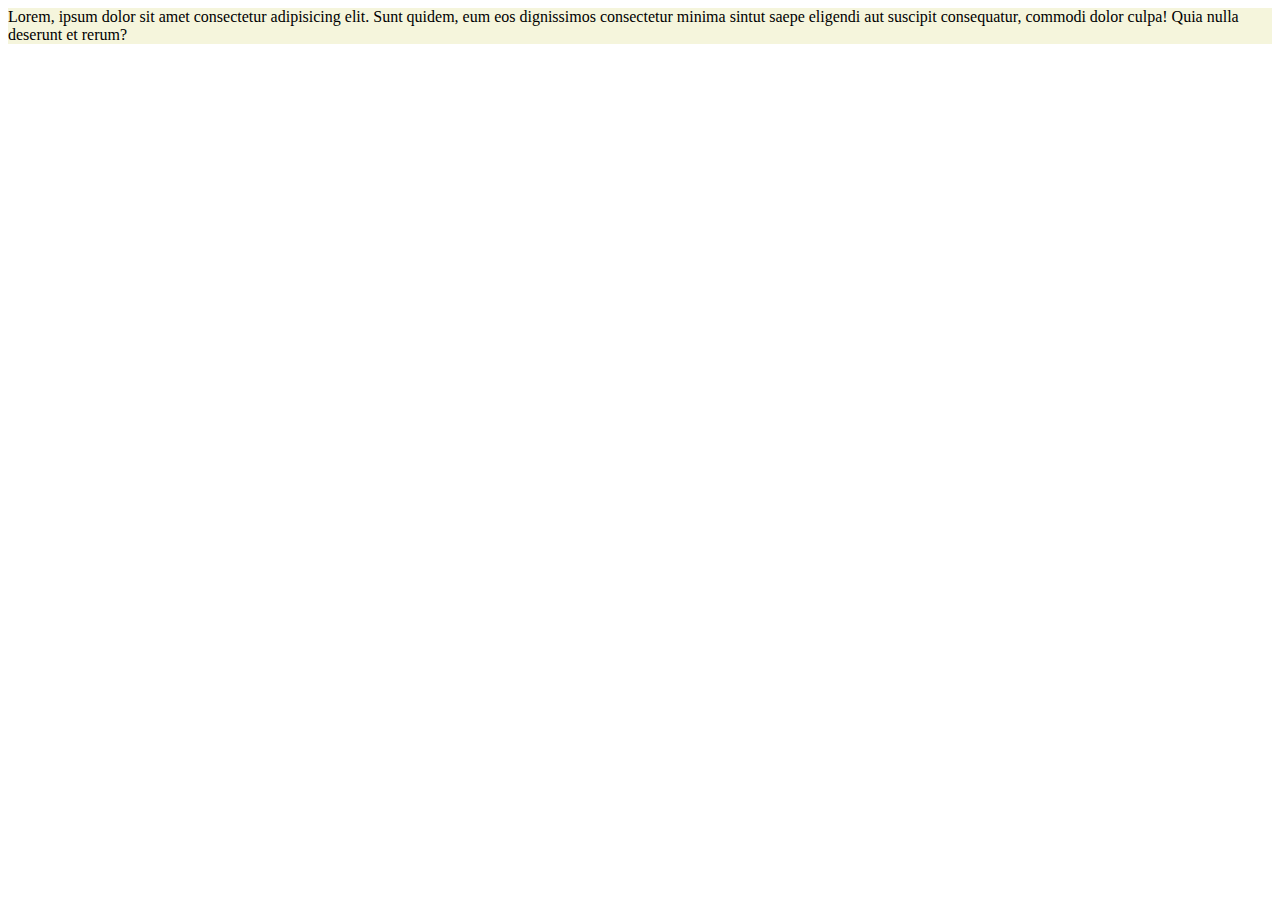
<file: Code/Css/index.html>
<!DOCTYPE html>
<html lang="en">
<head>
    <meta charset="UTF-8">
    <meta name="viewport" content="width=device-width, initial-scale=1.0">
    <title>Document</title>
    <link rel="stylesheet" href="style.css">
    
</head>
<body>
    <!-- <h1>This is H1</h1>
    <p class="schange" >This is a Paragraph</p>
    <span id="span_it" class="schange">This is span</span> -->

    <span>Lorem, ipsum dolor sit amet consectetur adipisicing elit. Sunt quidem, eum eos dignissimos consectetur minima sintut 
    saepe eligendi aut suscipit consequatur, commodi dolor culpa! Quia nulla deserunt et rerum?</span>
</body>
</html>
</file>
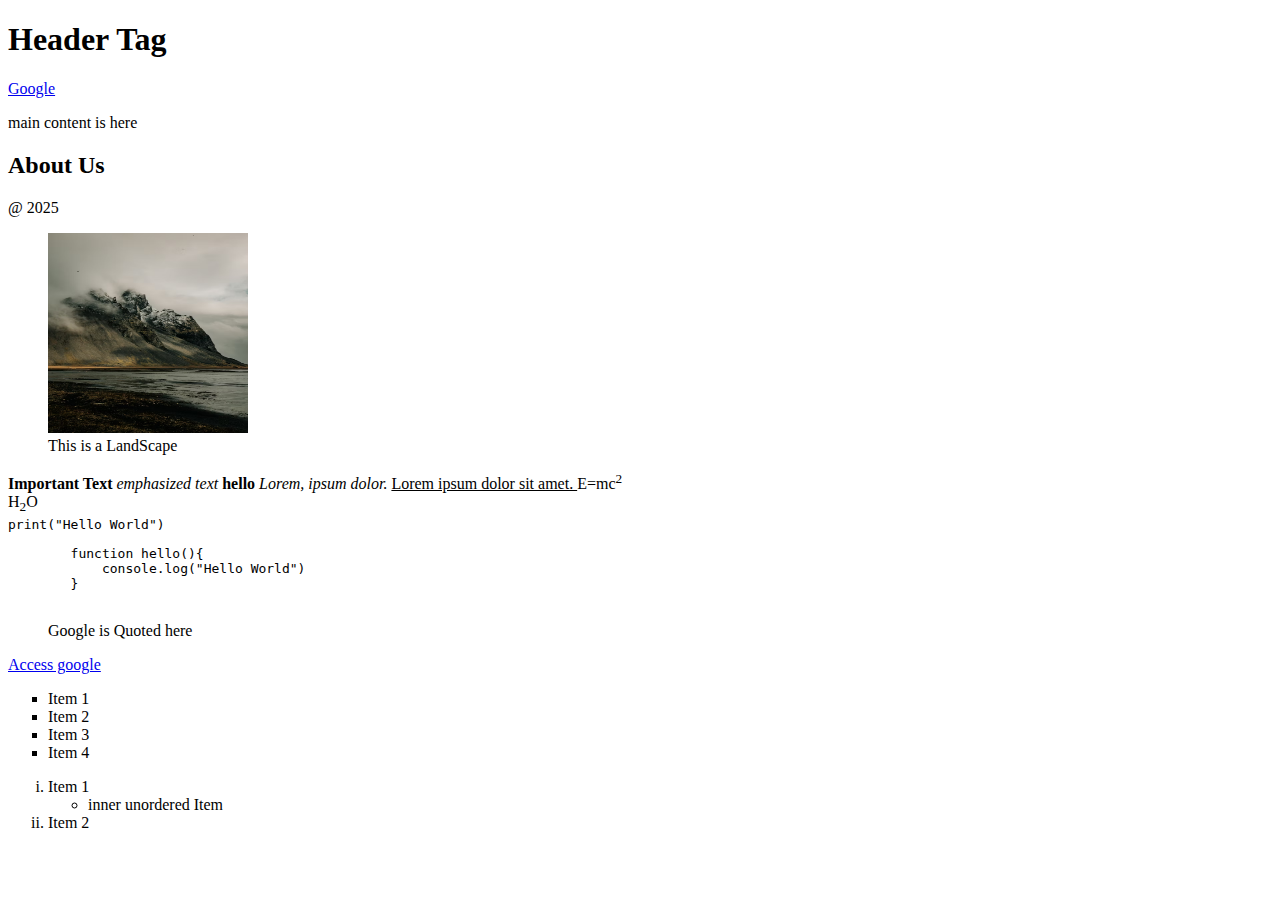
<file: Code/common_tags.html>
<!DOCTYPE html>
<html lang="en">
<head>
    <meta charset="UTF-8">
    <meta name="viewport" content="width=device-width, initial-scale=1.0">
    <title>Common HTML Tags</title>
</head>
<body>
    <header>
        <h1>Header Tag</h1>
    </header>

    <nav>
        <a href="https://google.com">Google</a>
    </nav>

    <main>
        <p>main content is here</p>
    </main>

    <section>
        <h2>About Us</h2>
    </section>

    <footer>
        <p>@ 2025</p>
    </footer>

    <figure>
        <img src="../Assets/img1.avif" alt="landscape" width="200" height="200">
        <figcaption>This is a LandScape</figcaption>
    </figure>

    <strong>
        Important Text
    </strong>

    <em>
        emphasized text
    </em>

    <b>hello</b>

    <i>
        Lorem, ipsum dolor.
    </i>

    <u>
        Lorem ipsum dolor sit amet.
    </u>

    E=mc<sup>2</sup>

    <br>

    H<sub>2</sub>O

    <br>

    <code>print("Hello World")</code>

    <pre>
        function hello(){
            console.log("Hello World")
        }
    </pre>

    <blockquote cite="https://google.com">
        Google is Quoted here
    </blockquote>

    <a href="https://google.com">Access google</a>


    <ul type = "square">
        <li>Item 1</li>
        <li>Item 2</li>
        <li>Item 3</li>
        <li>Item 4</li>
    </ul>

    <ol type="i">
        <li>Item 1</li>
        <ul>
            <li>inner unordered Item</li>
        </ul>
        <li>Item 2</li>
    </ol>
</body>
</html>
</file>
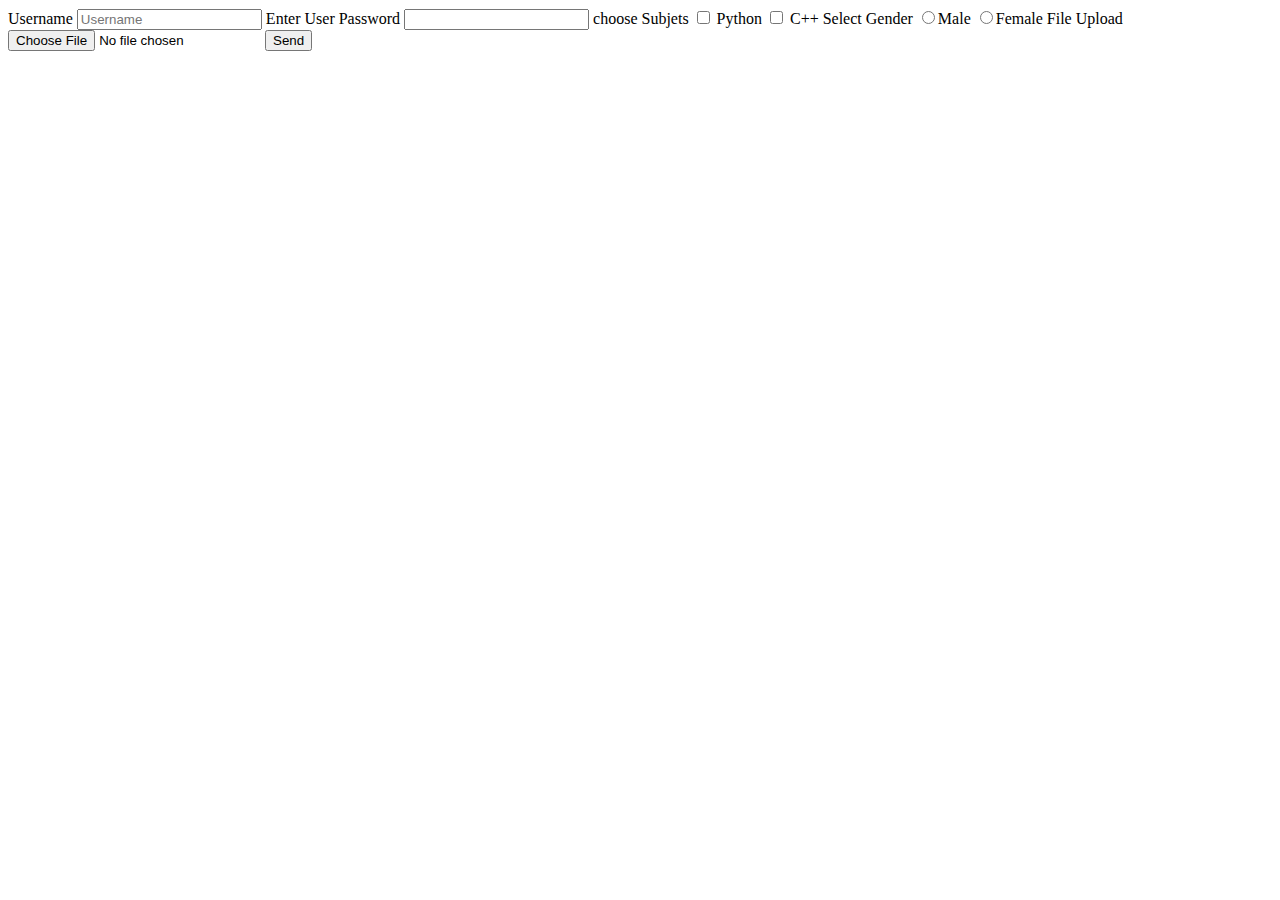
<file: Code/form.html>
<!DOCTYPE html>
<html lang="en">
<head>
    <meta charset="UTF-8">
    <meta name="viewport" content="width=device-width, initial-scale=1.0">
    <title>Html</title>
</head>
<body>
    
    <form action="" method="get">
        <label for="user_name">Username</label>
        <input type="text" id="user_name" name="username" placeholder="Username">

        <label for="password">Enter User Password</label>
        <input type="password" id="password" name="password">

        <label for="subjects">choose Subjets</label>
        <input type="checkbox" name="subjects" class="subjects", value="Python"> Python
        <input type="checkbox" name="subjects" class="subjects" , value="C++"> C++

        <label for="gender">Select Gender</label>
        <input type="radio" name="gender" value="Male" class="gender">Male
        <input type="radio" name="gender" value="Female" class="gender">Female

        <label for="datafile">File Upload</label>
        <input type="file" name="datafile", id="datafile">

        <input type="submit" value="Send">
    </form>

</body>
</html>
</file>
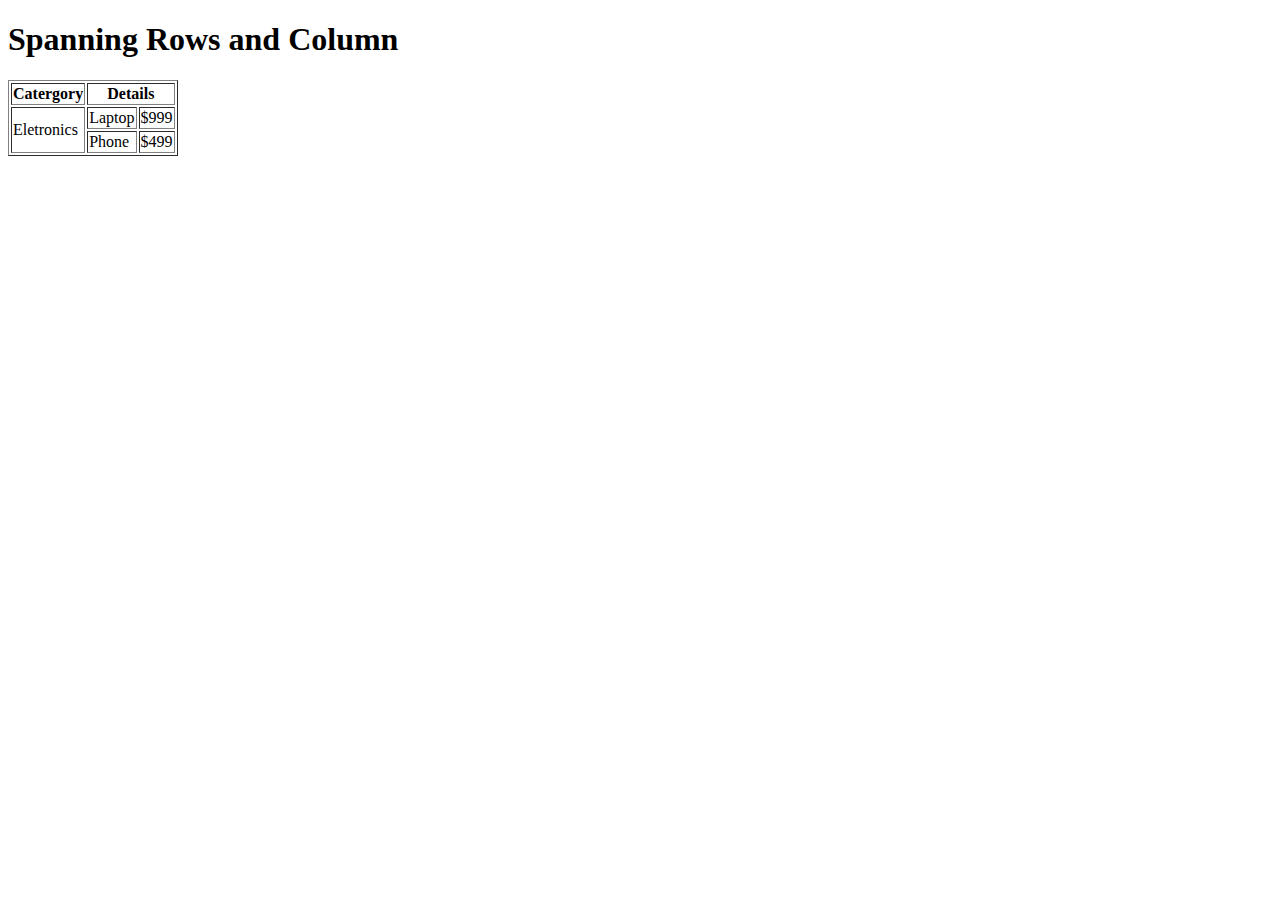
<file: Code/table.html>
<!DOCTYPE html>
<html lang="en">
<head>
    <meta charset="UTF-8">
    <meta name="viewport" content="width=device-width, initial-scale=1.0">
    <title>Tables Row and Column Spanning</title>
</head>
<body>
    <h1>Spanning Rows and Column</h1>
    <!-- Table -->
    <table border="1">
        <tr>
            <th>Catergory</th>
            <th colspan="2">Details</th>
        </tr>
        <tr>
            <td rowspan="2">Eletronics</td>
            <td>Laptop</td>
            <td>$999</td>
        </tr>
        <tr>
            <td>Phone</td>
            <td>$499</td>
        </tr>
    </table>
</body>
</html>
</file>
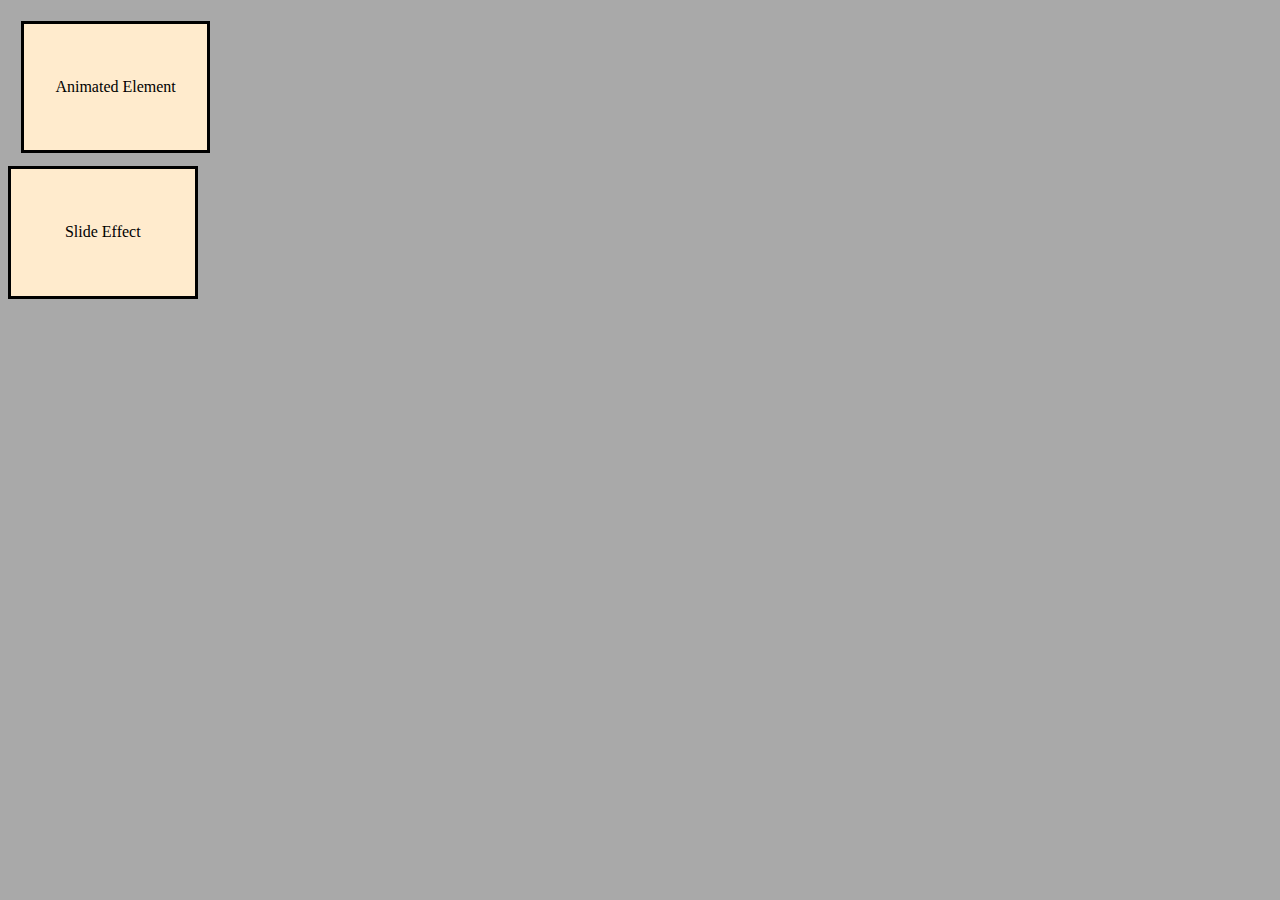
<file: Code/Css/animation.html>
<!DOCTYPE html>
<html lang="en">
<head>
    <meta charset="UTF-8">
    <meta name="viewport" content="width=device-width, initial-scale=1.0">
    <title>Animation Css</title>
    <link rel="stylesheet" href="animation.css">
</head>
<body>
    <div class="container">
        <div class="animation_element">
            Animated Element
        </div>
        <div class="animate_element2">
            Slide Effect
        </div>
    </div>
</body>
</html>
</file>
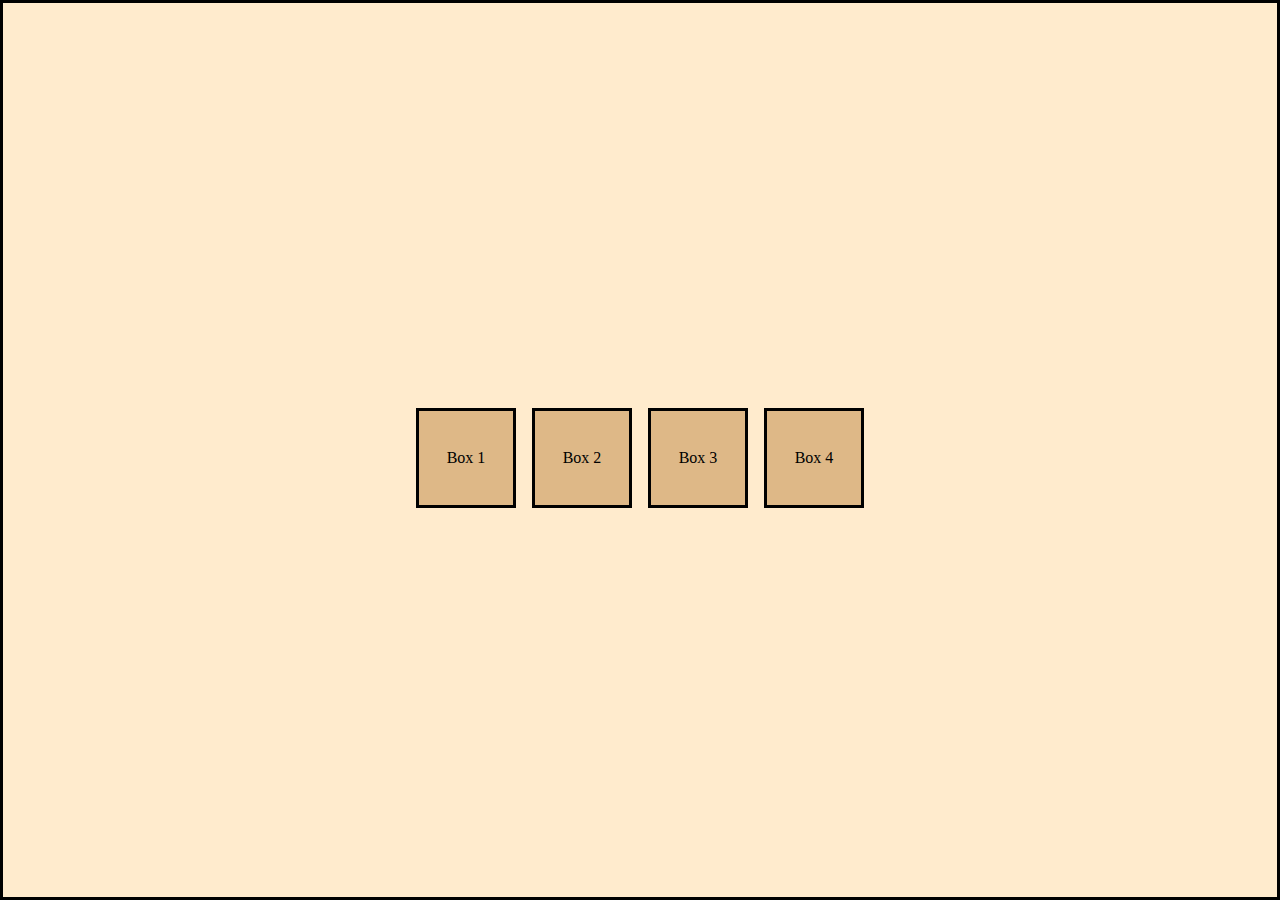
<file: Code/Css/flex_box.html>
<!DOCTYPE html>
<html lang="en">
<head>
    <meta charset="UTF-8">
    <meta name="viewport" content="width=device-width, initial-scale=1.0">
    <title>Flex Box</title>
    <link rel="stylesheet" href="flex.css">
</head>
<body>
    <div id="flex_container">
        <div class="boxes" id="box1">Box 1</div>
        <div class="boxes" id="box2">Box 2</div>
        <div class="boxes" id="box3">Box 3</div>
        <div class="boxes" id="box4">Box 4</div>
    </div>
</body>
</html>
</file>
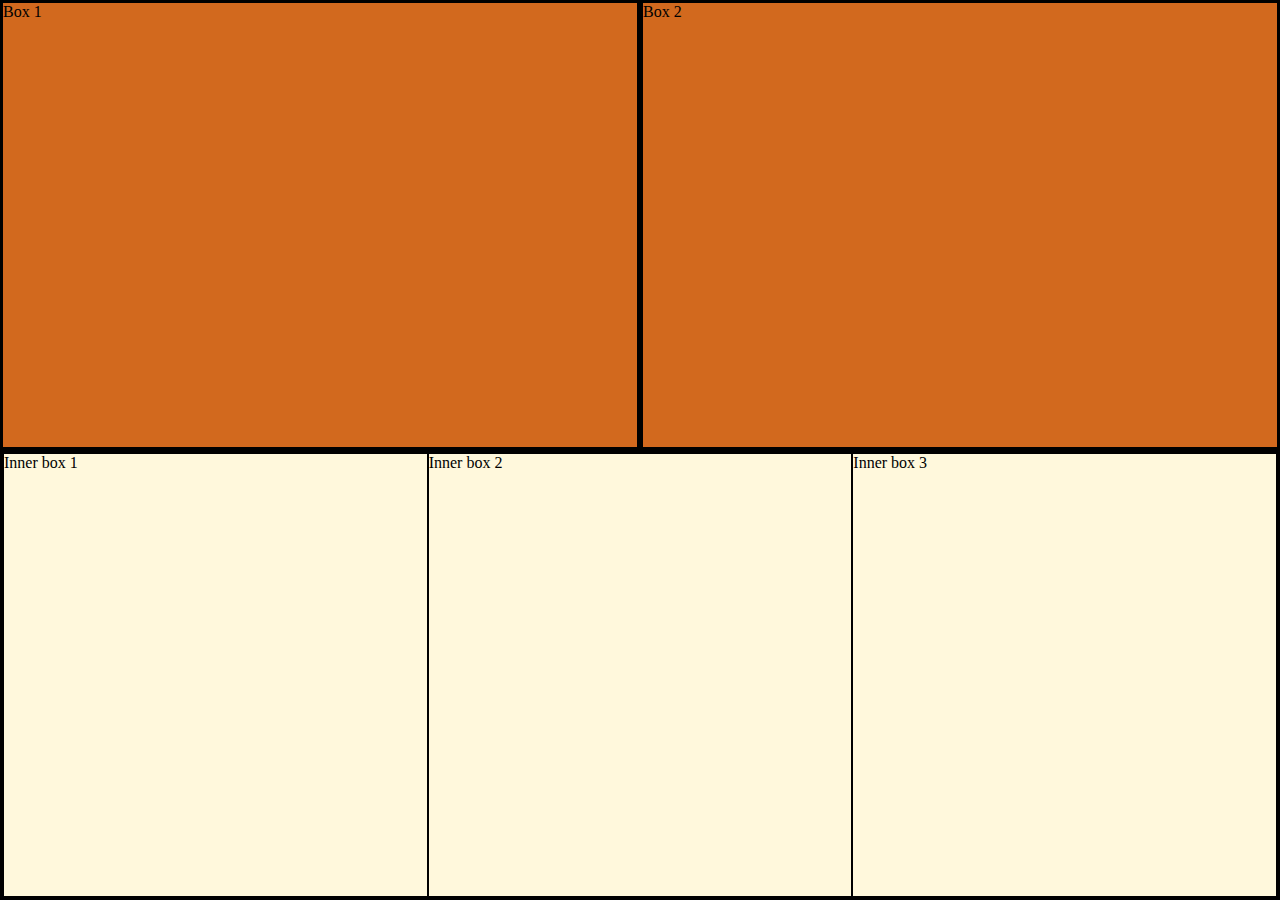
<file: Code/Css/Grid.html>
<!DOCTYPE html>
<html lang="en">
<head>
    <meta charset="UTF-8">
    <meta name="viewport" content="width=device-width, initial-scale=1.0">
    <title>Grid</title>
    <link rel="stylesheet" href="grid.css">
</head>
<body>
    <div id="outer_box">
        <div class="boxes" id="box1">Box 1</div>
        <div class="boxes" id="box2">Box 2</div>
        <div class="boxes" id="box3">
            <div class="innerbox inbox1">Inner box 1</div>
            <div class="innerbox inbox2">Inner box 2</div>
            <div class="innerbox inbox3">Inner box 3</div>
        </div>
        <!-- <div class="boxes" id="box4">Box 4</div> -->
        <!-- <div class="boxes" id="box5">Box 5</div> -->
    </div>
</body>
</html>
</file>
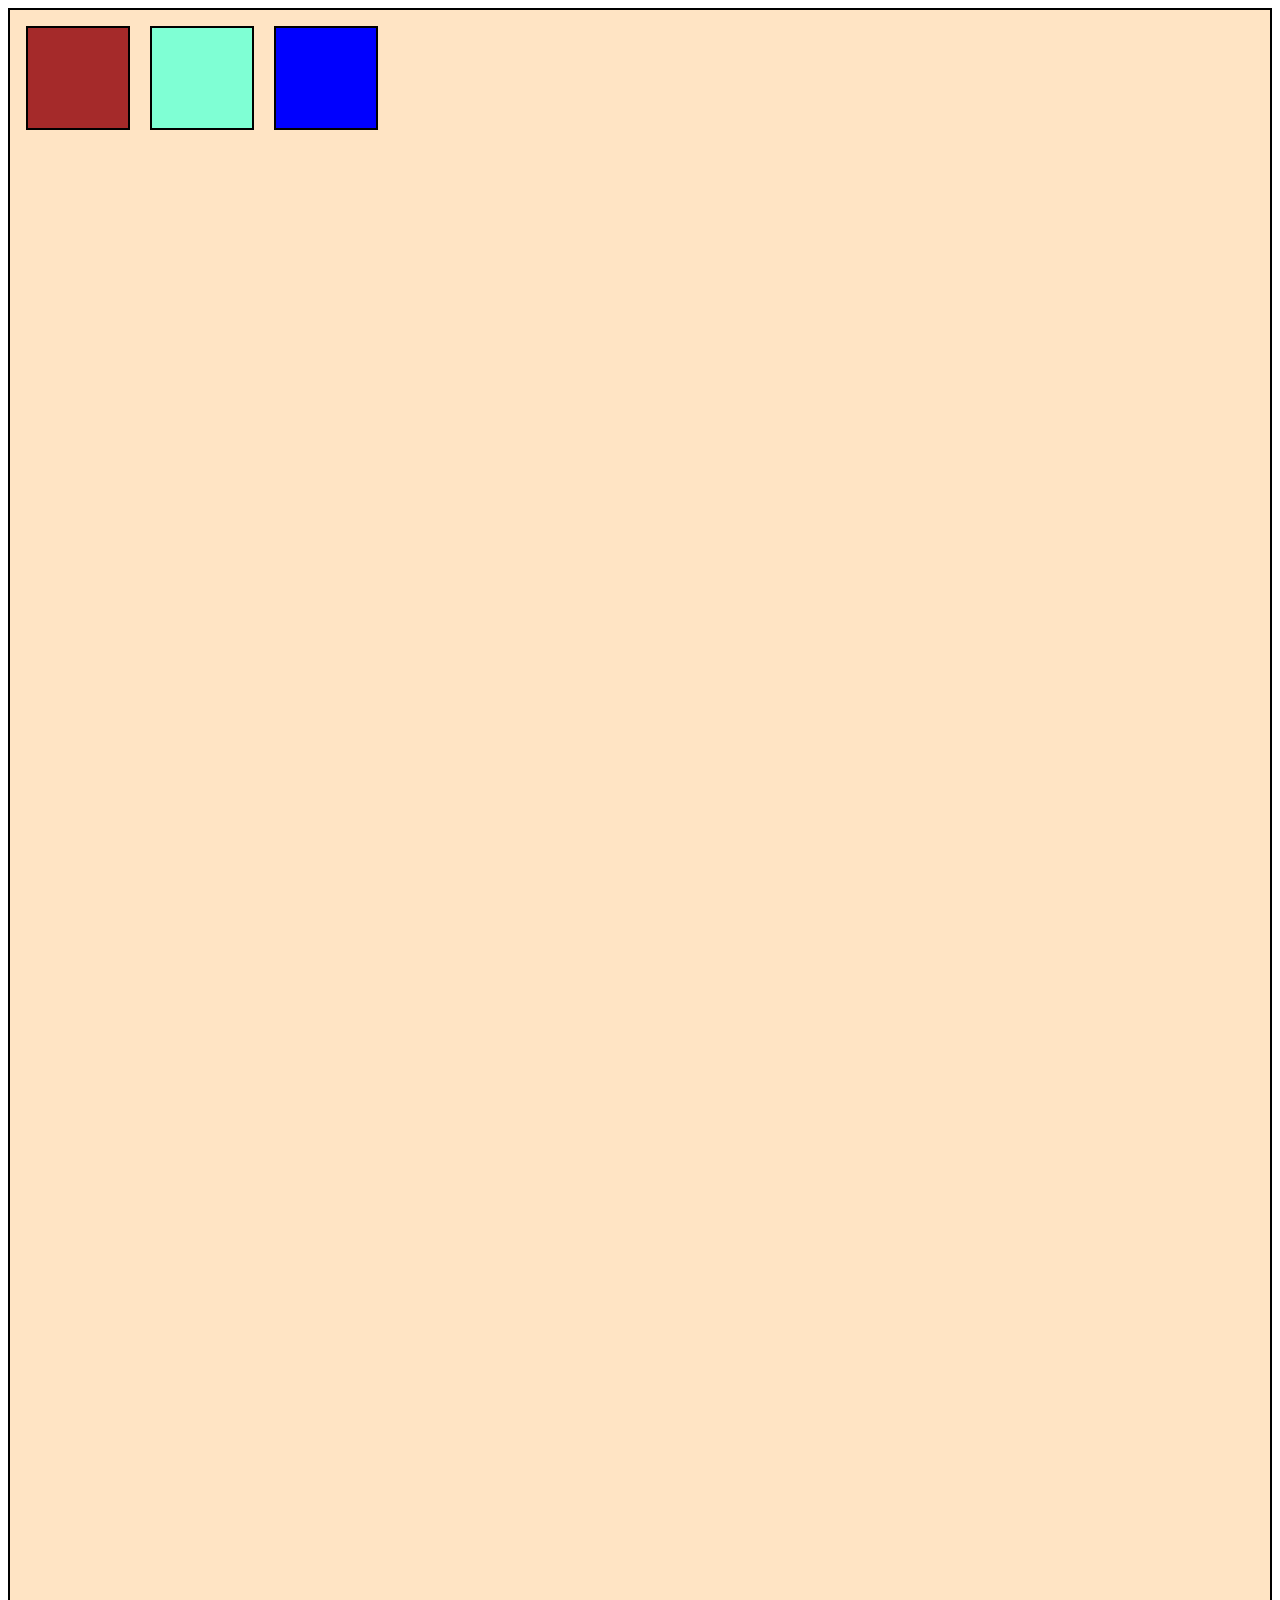
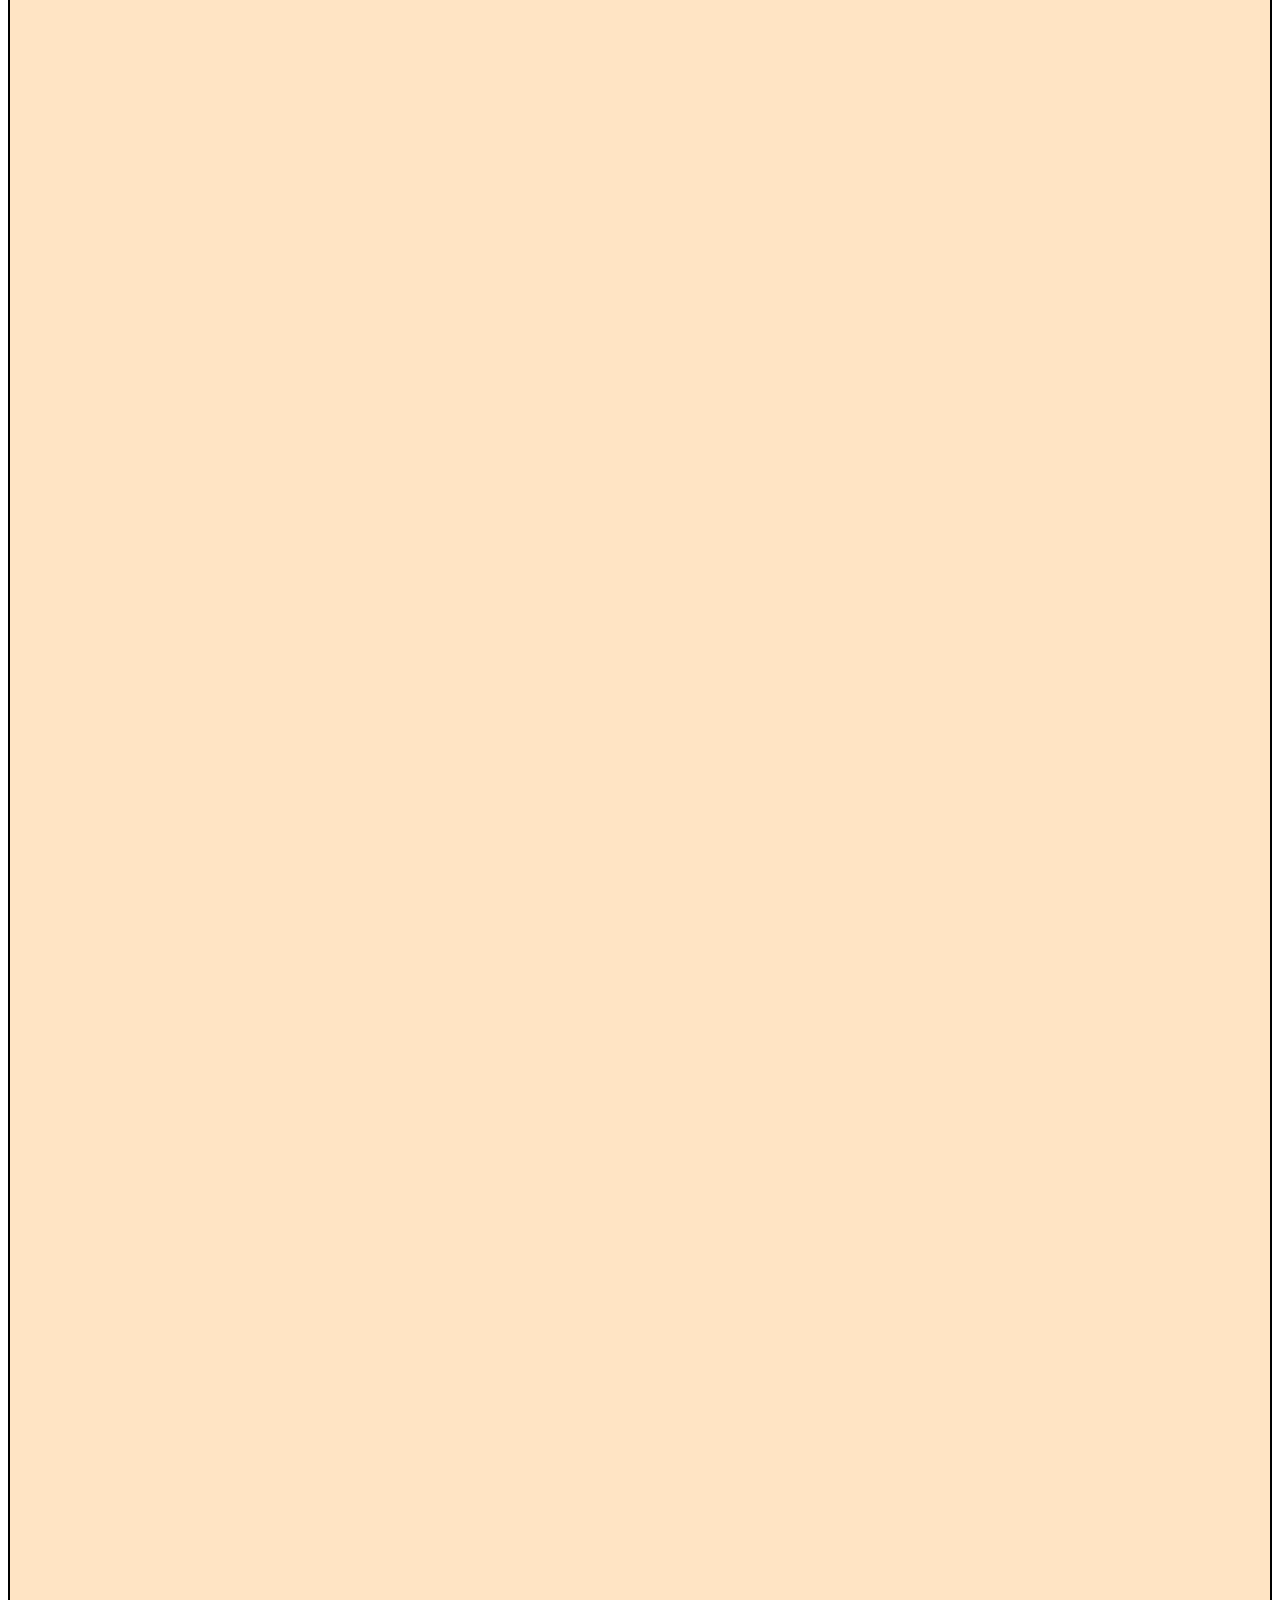
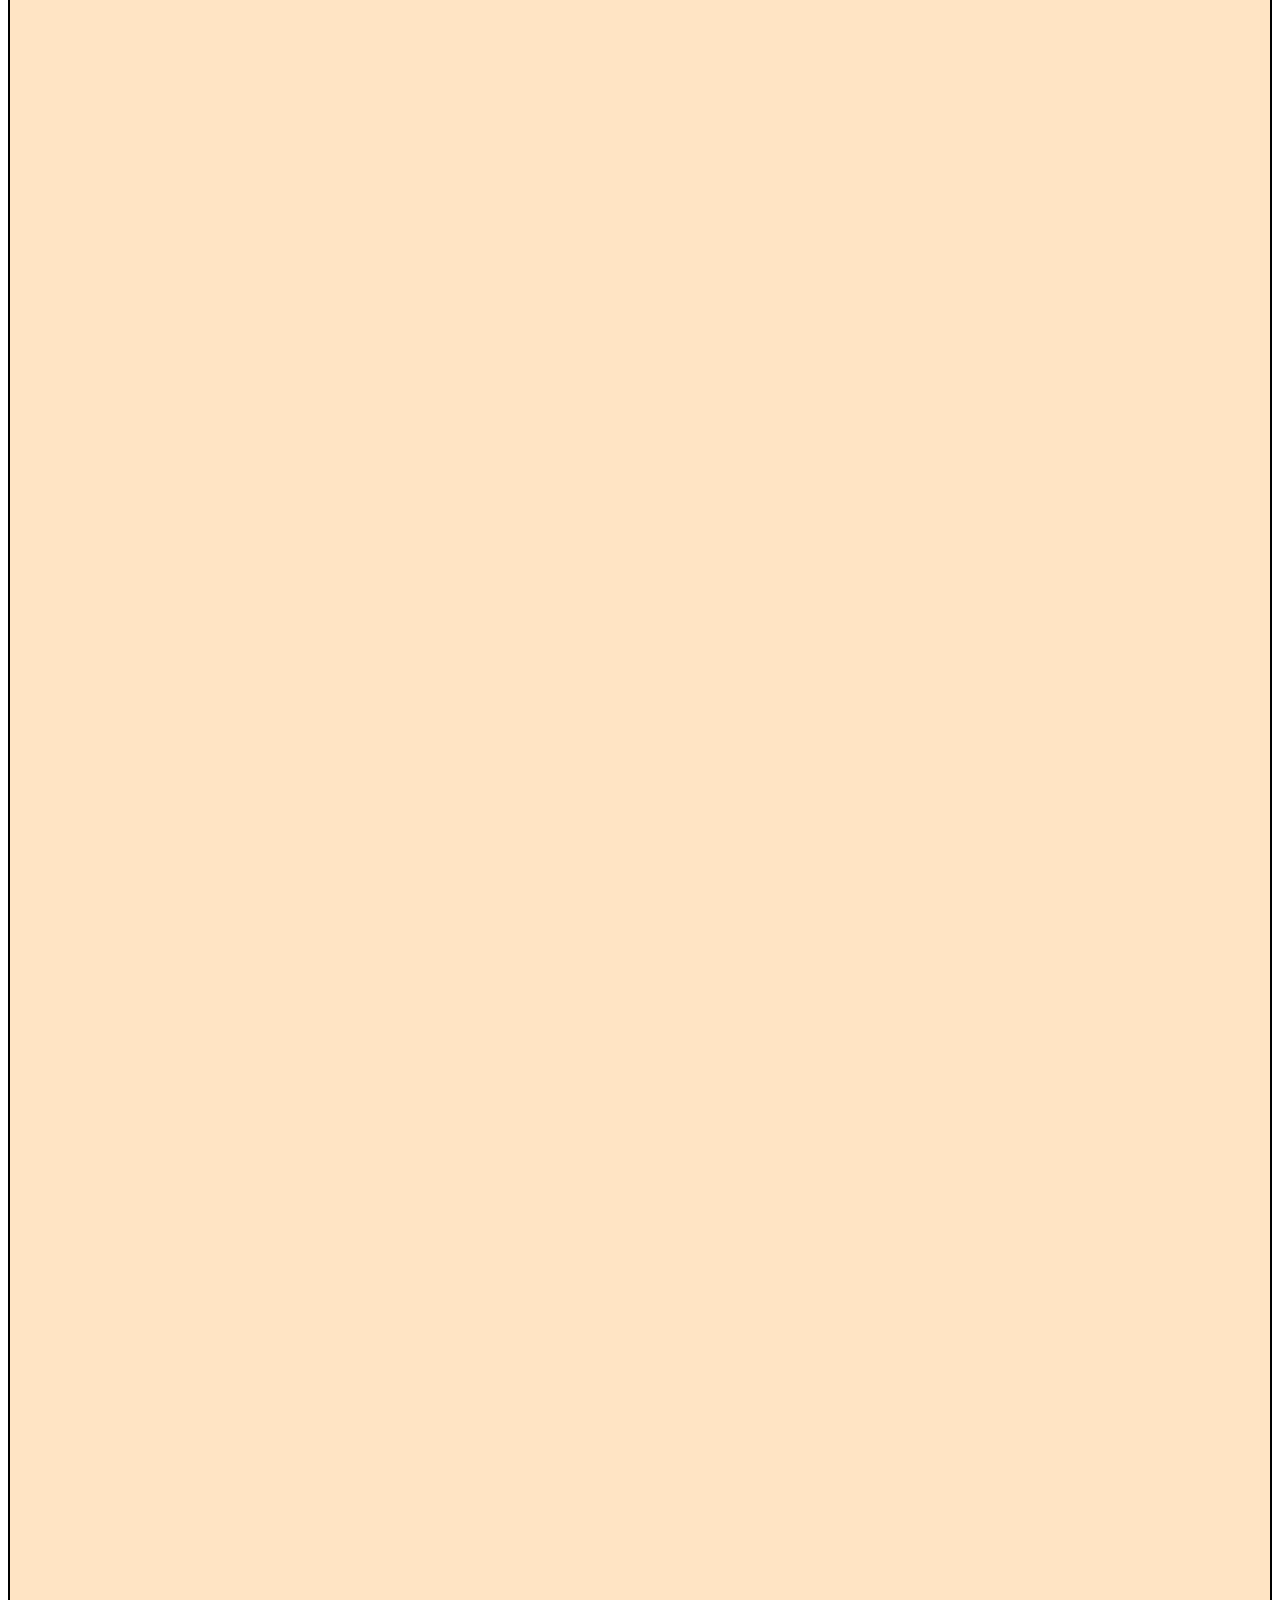
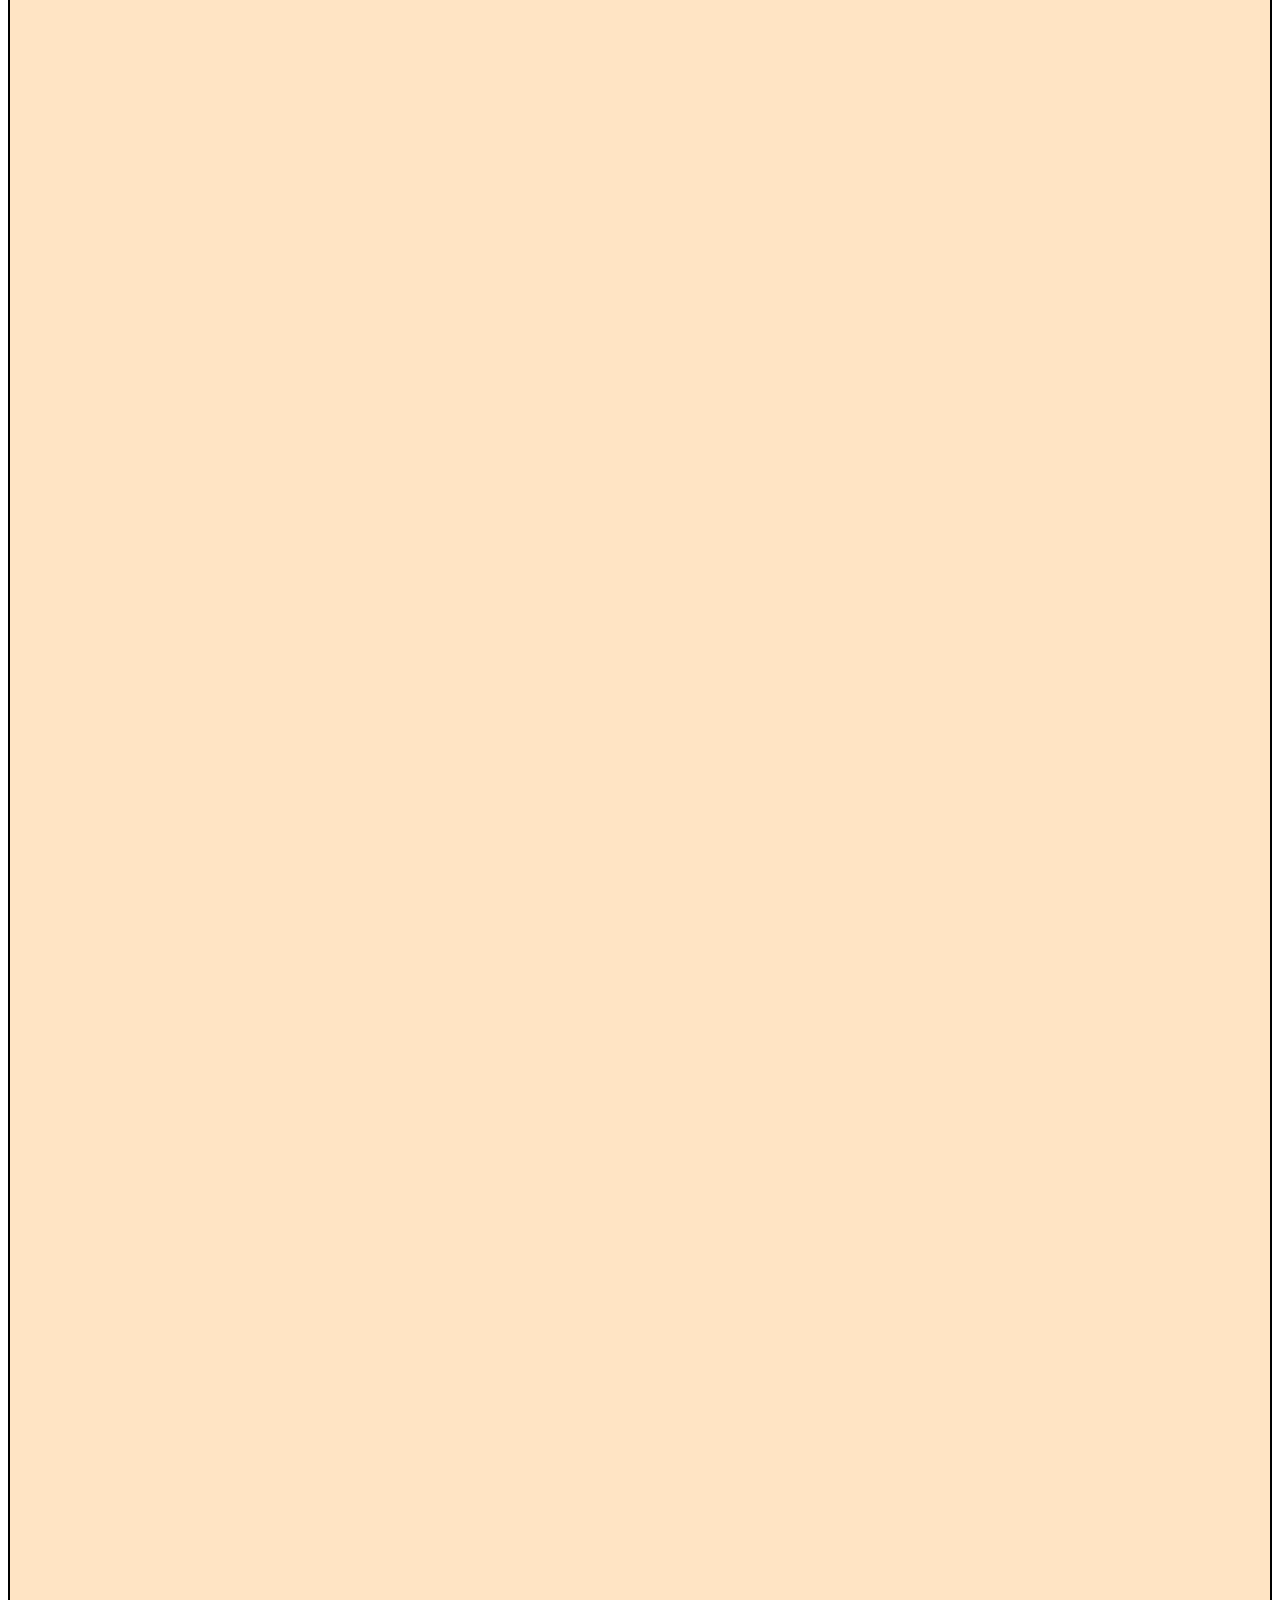
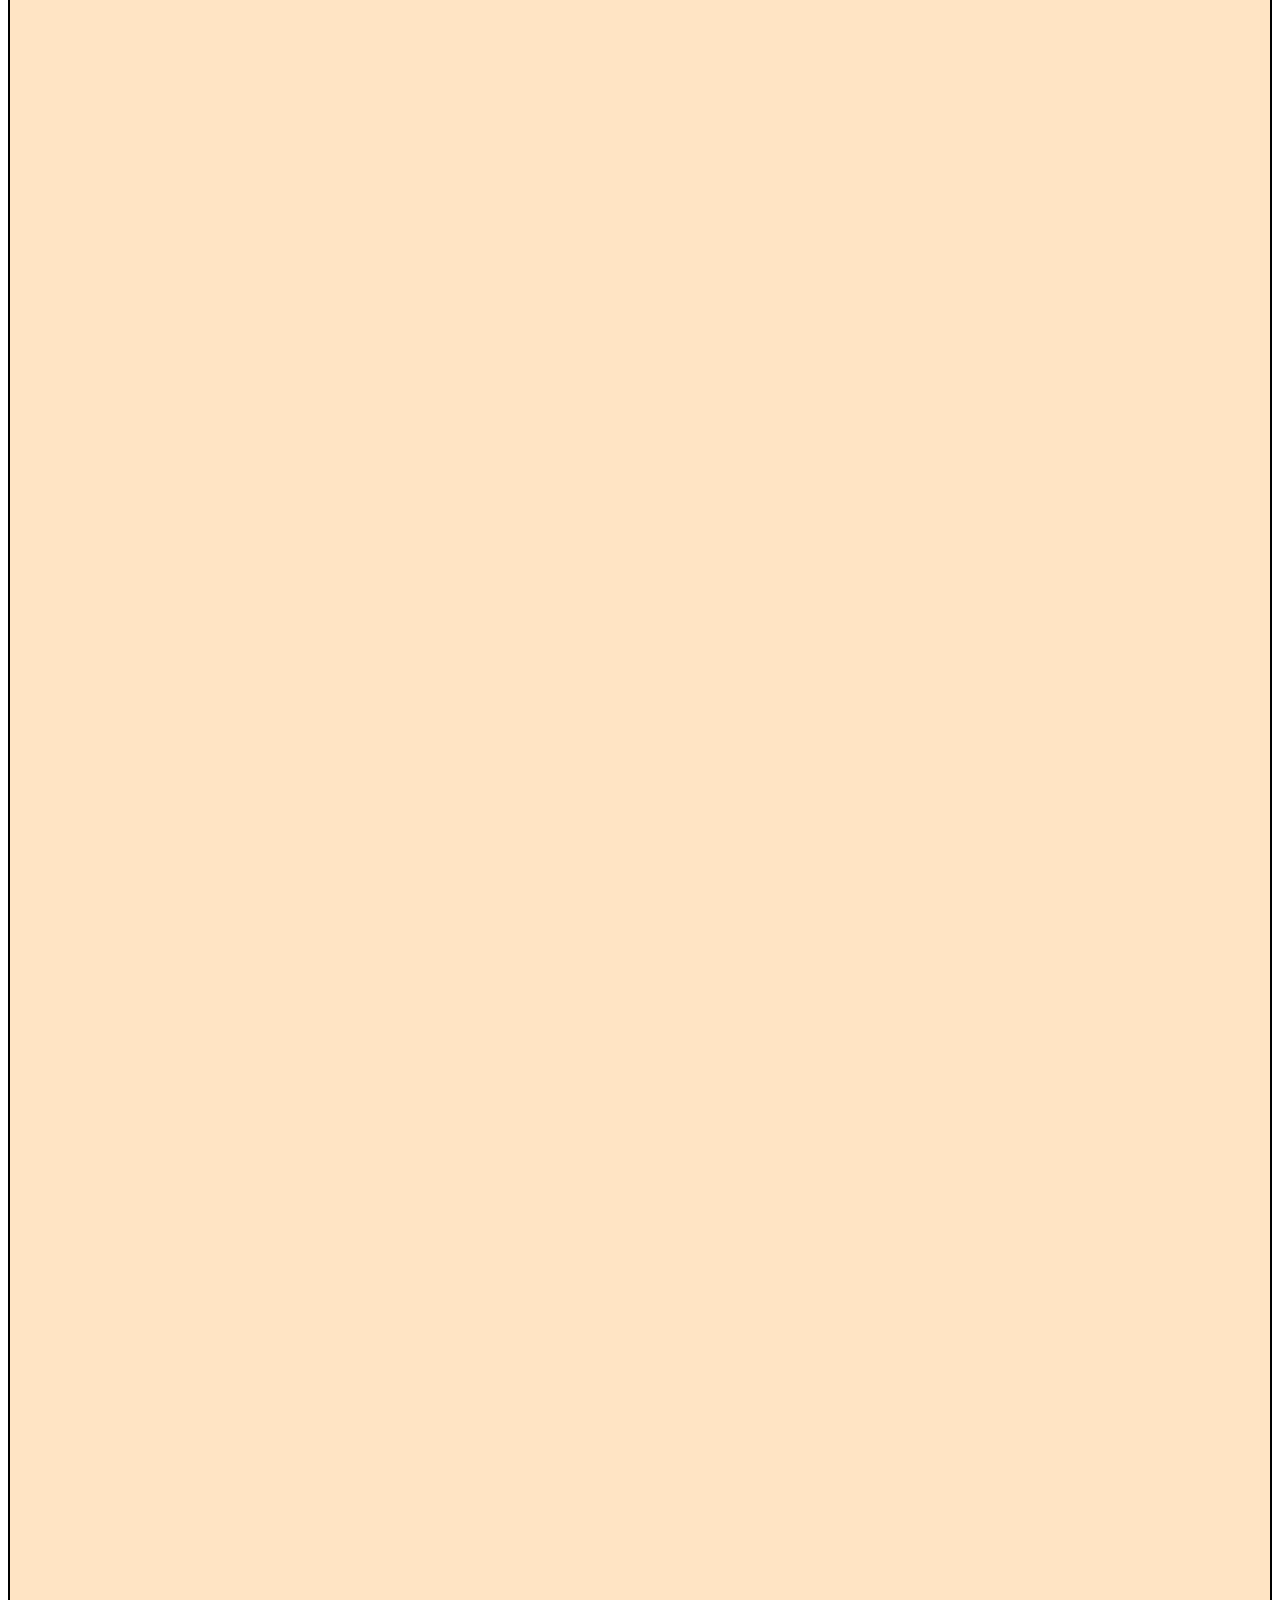
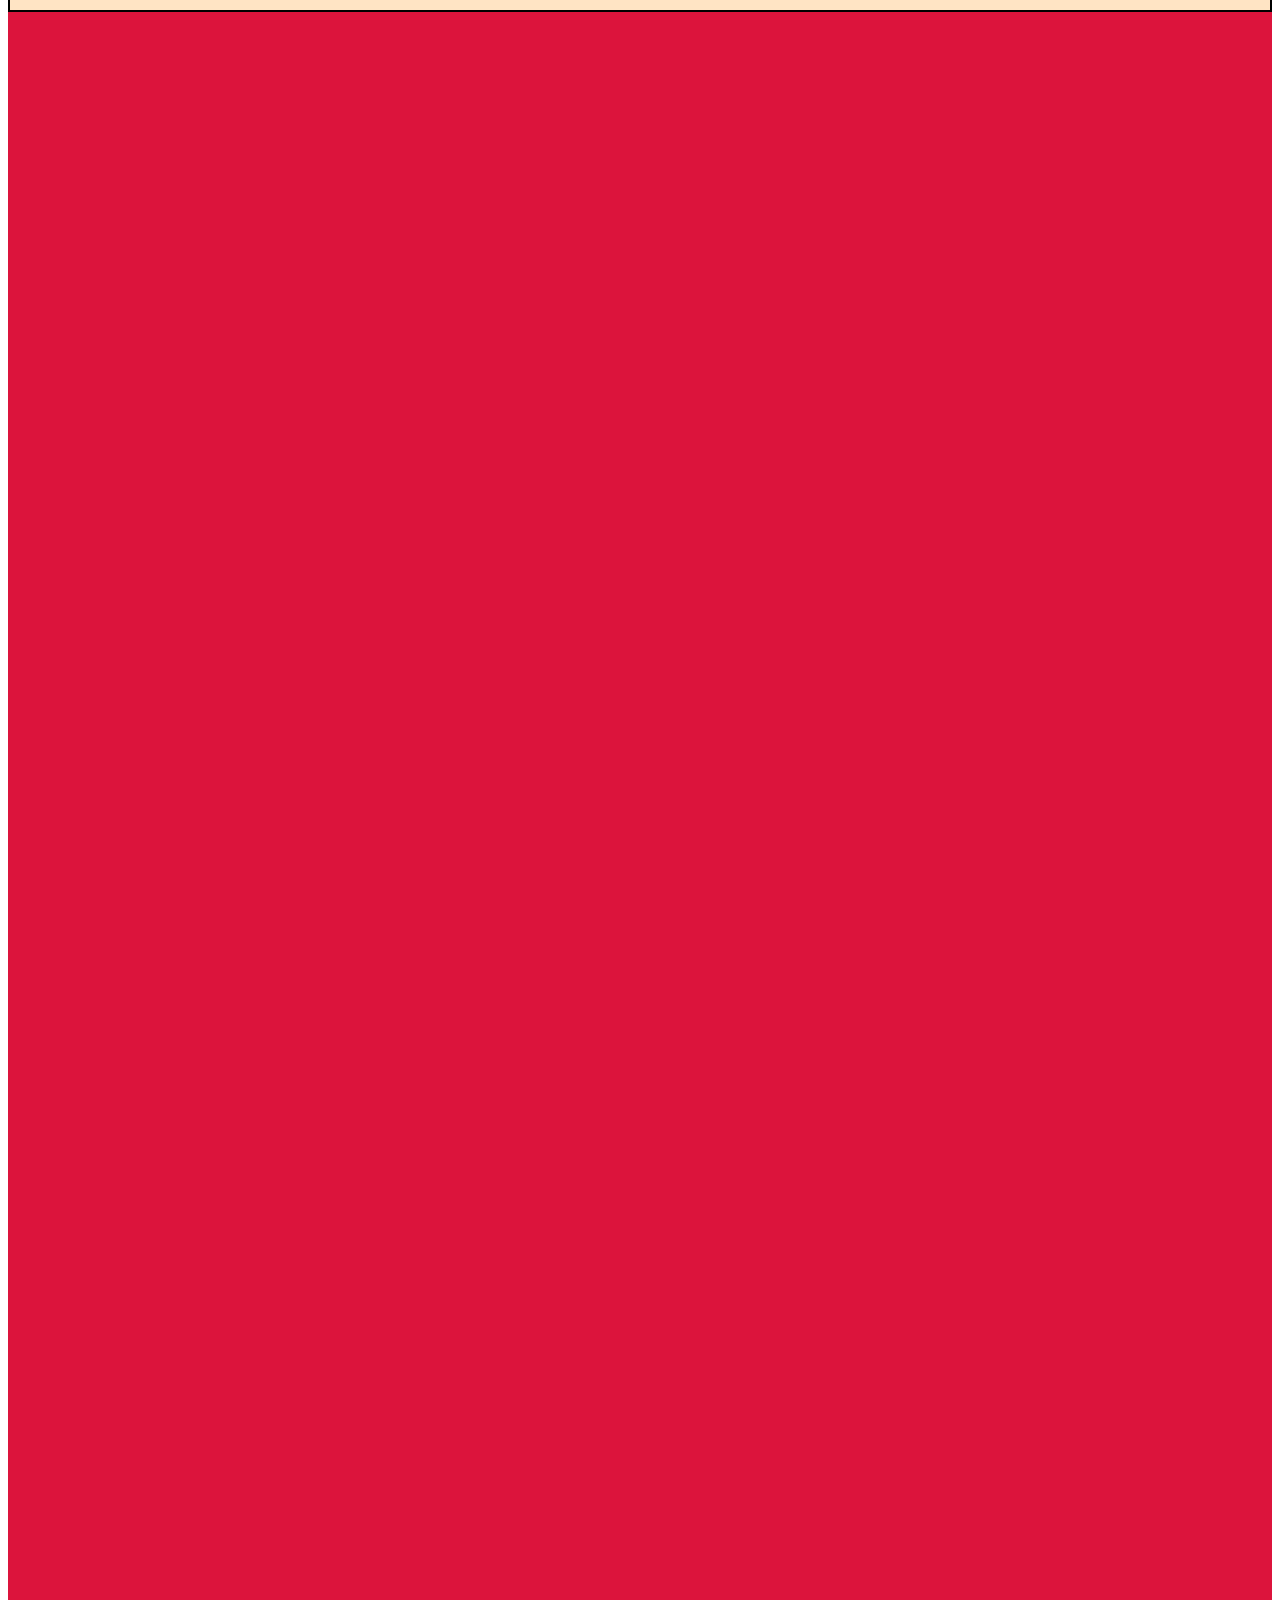
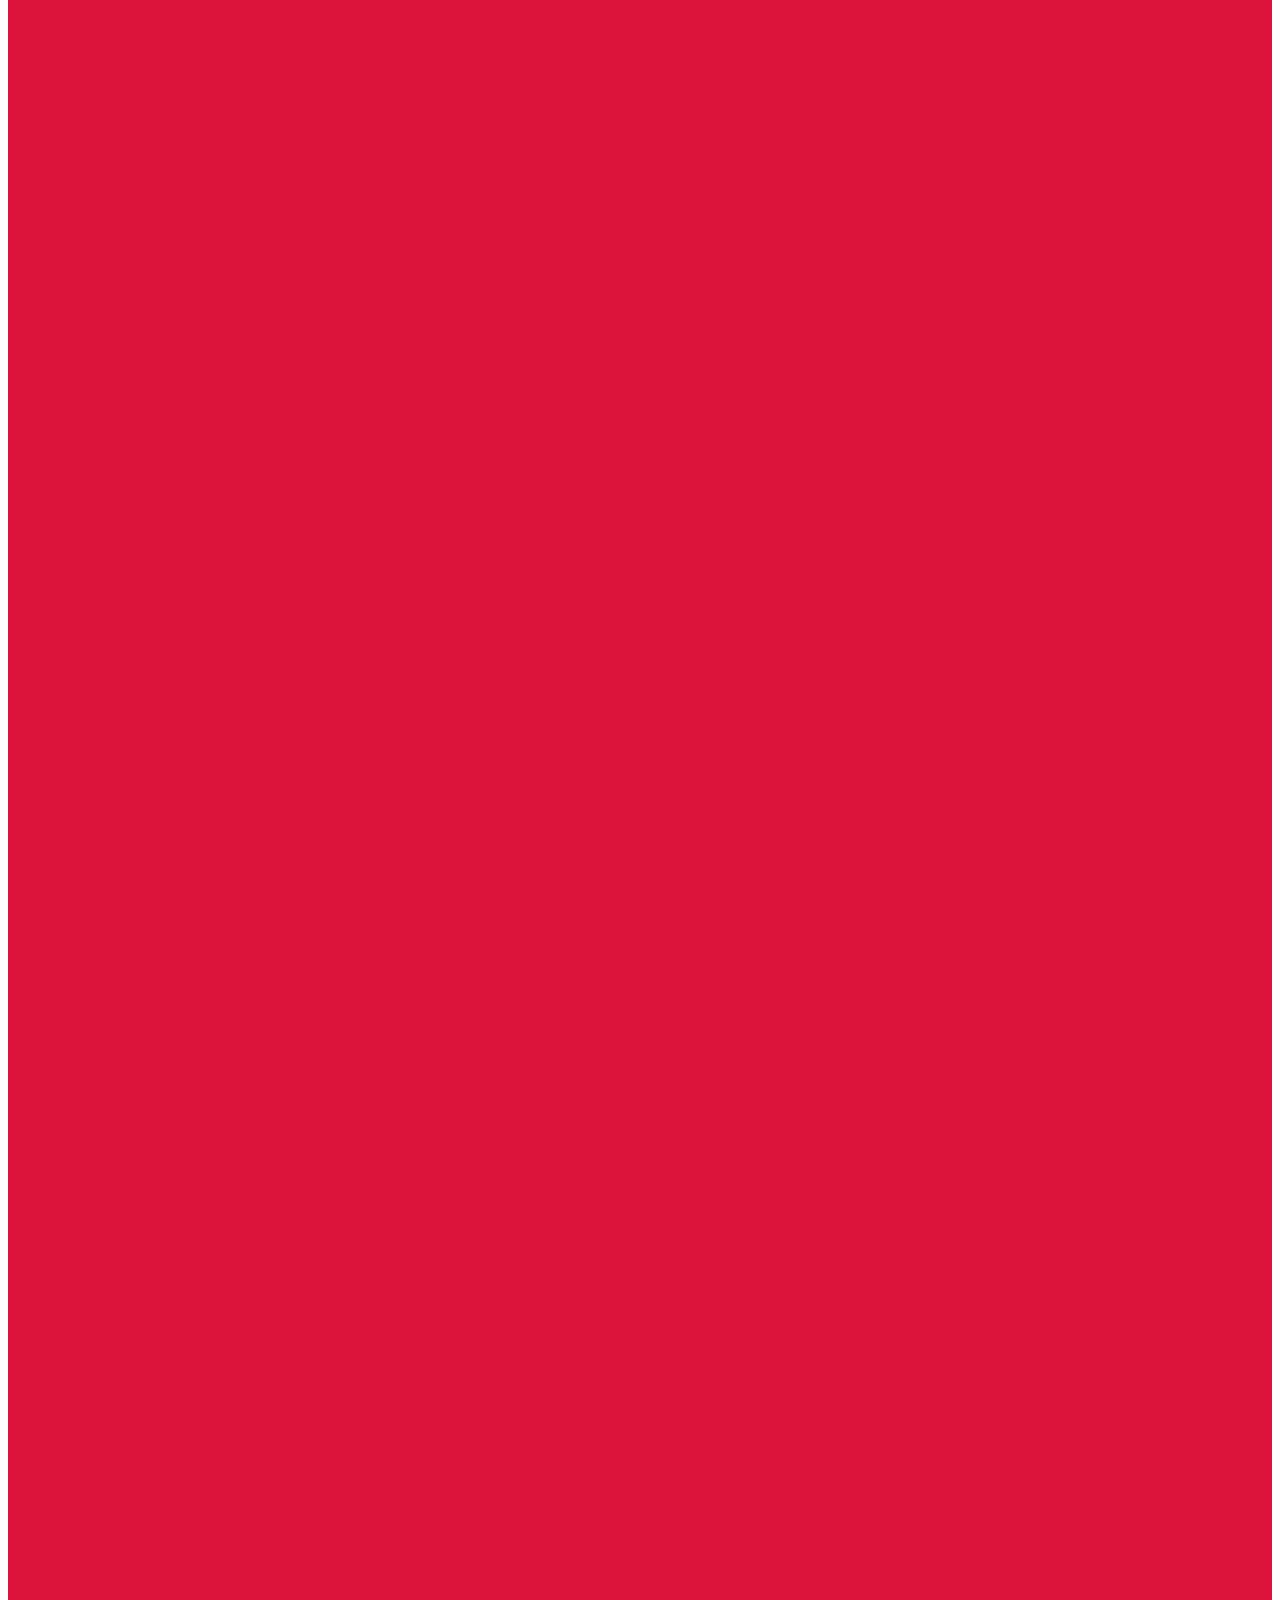
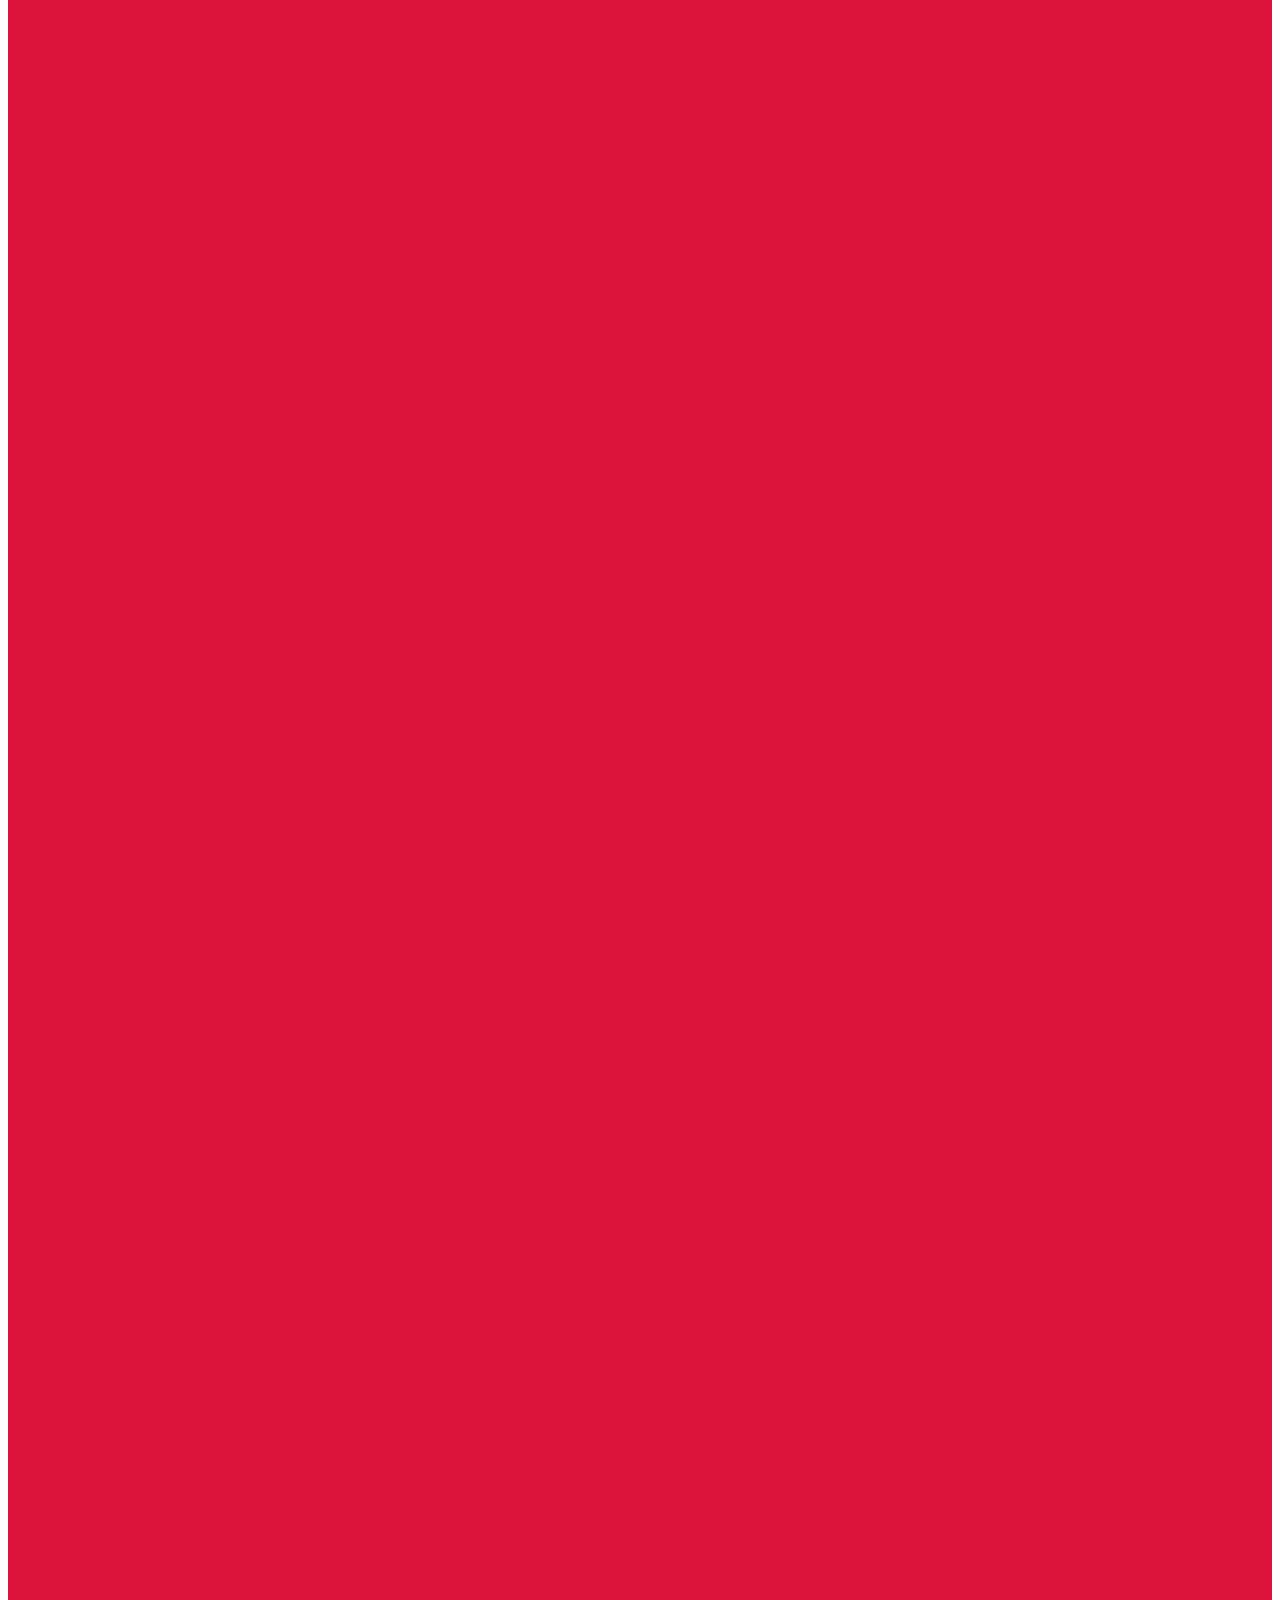
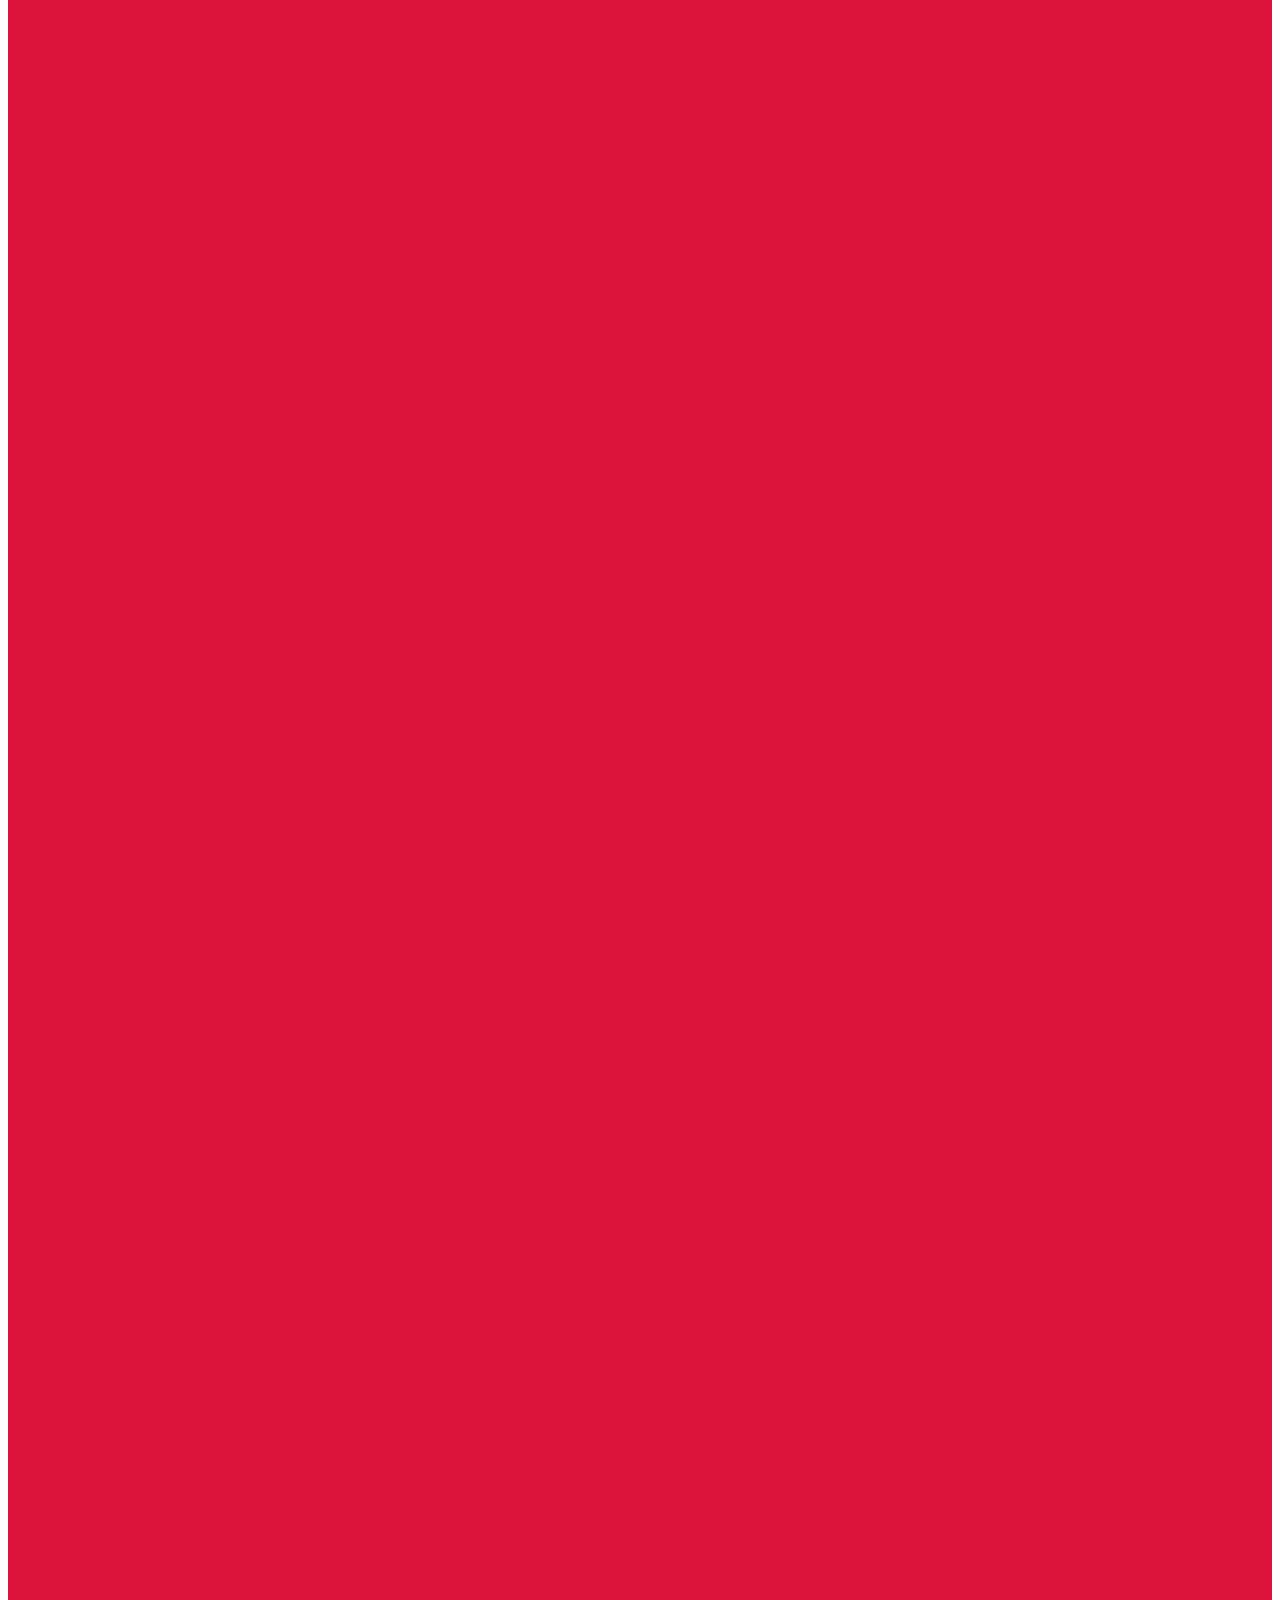
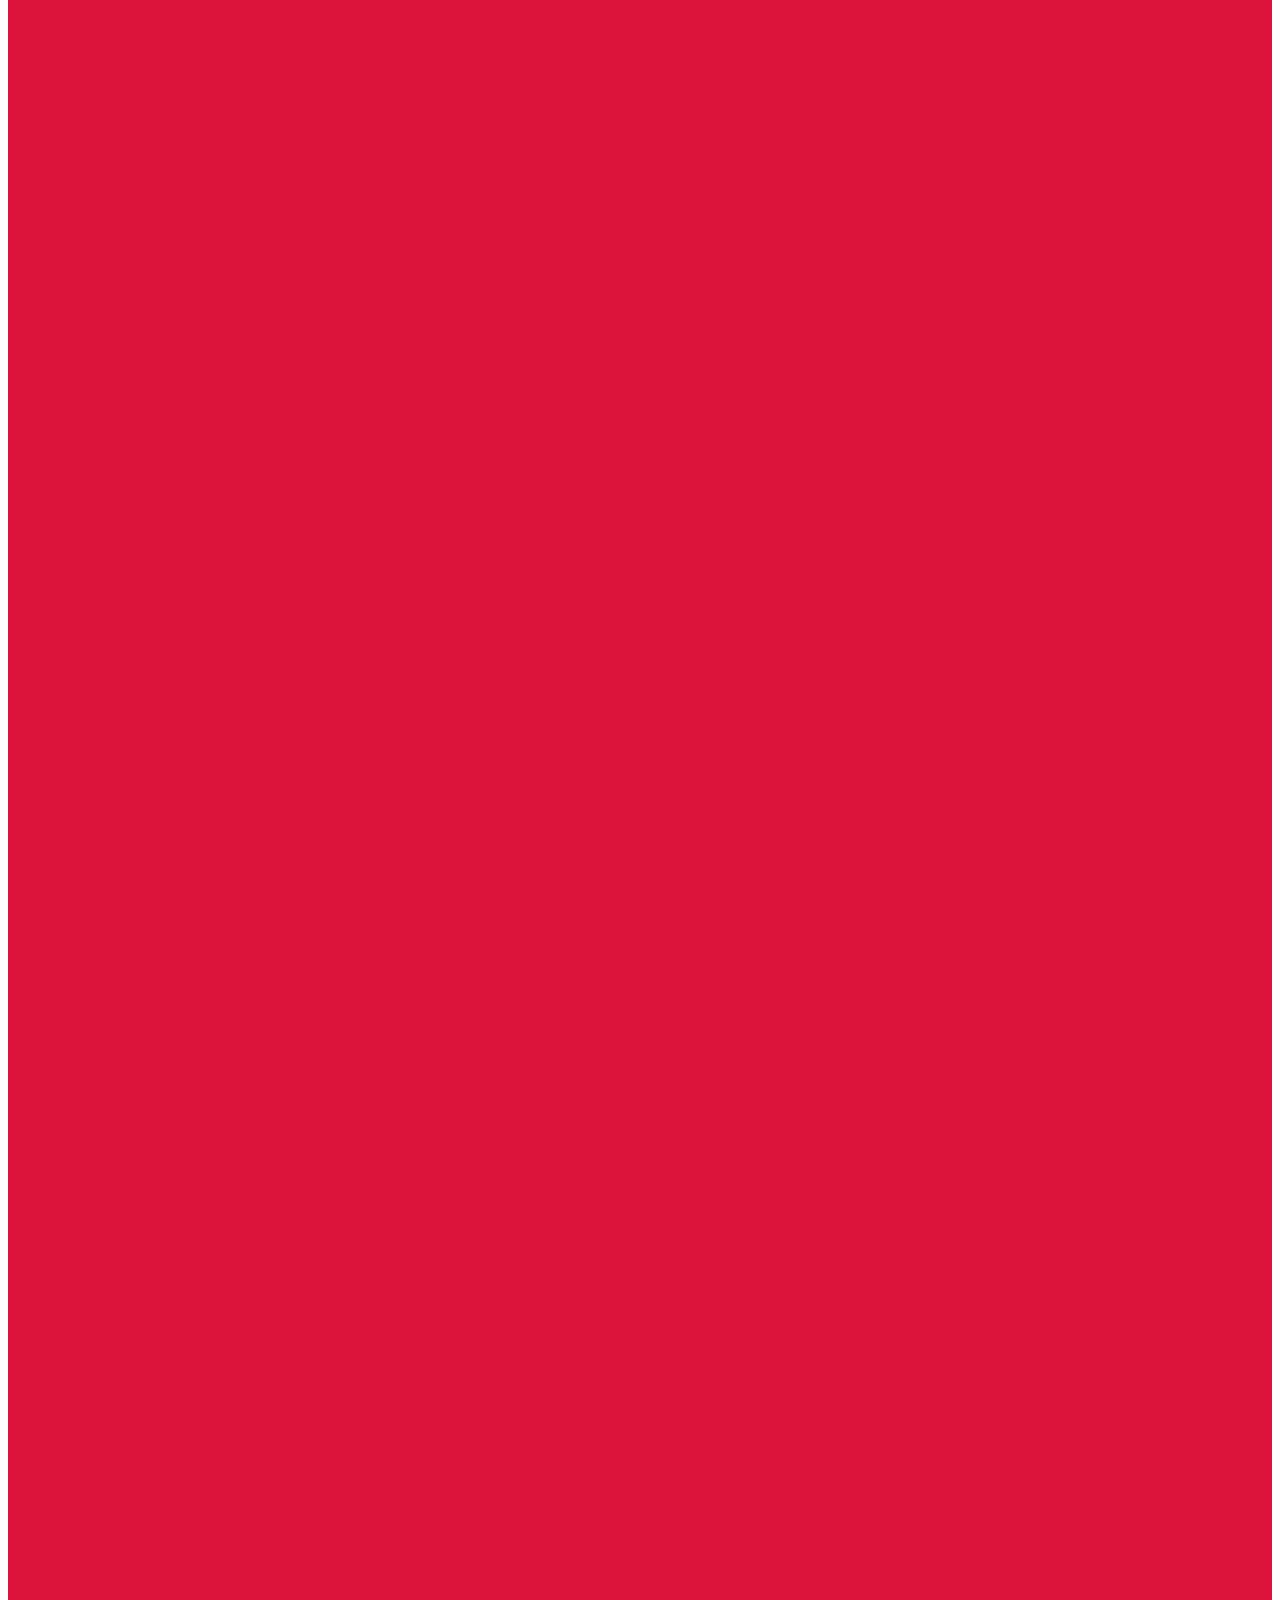
<file: Code/Css/position.html>
<!DOCTYPE html>
<html lang="en">
<head>
    <meta charset="UTF-8">
    <meta name="viewport" content="width=device-width, initial-scale=1.0">
    <title>Position Property</title>
    <link rel="stylesheet" href="position.css">
</head>
<body>
    <div id="outer_container">
        <div class="inner_container" id="container1"></div>
        <div class="inner_container" id="container2"></div>
        <div class="inner_container" id="container3"></div>
        <div class="inner_container" id="container4"></div>
    </div>
    <div id="new_container"></div>
</body>
</html>
</file>
<file: Code/Css/style.css>
div {
    background-color: antiquewhite;
    width: 200px;
    padding: 10px;
    border: 1px solid gray;
    margin: 15px;
}

span {
    background-color: beige;
    display: block;
}
</file>
<file: Code/Css/animation.css>
*{
    padding: 0;
    margin: 0;
    box-sizing: border-box;
}

body{
    height: 100vh;
    width: 100vw;
}

.container{
    background-color: darkgrey;
    height: 100%;
    width: 100%;
    padding: 0.5rem;

}

.animation_element{
    height: 15%;
    width: 15%;
    margin: 0.8rem;
    background-color: blanchedalmond;
    color:black;
    border: 0.2rem solid black;
    display: flex;
    justify-content: center;
    align-items: center;
    animation-name: fade;
    animation-duration: 5s;
    animation-iteration-count: infinite;
}
@keyframes fade {
    0%{
        opacity: 1;
    }
    50%{
        opacity: 0;
    }
    100%{
        opacity: 1;
    }
}

.animate_element2{
    height: 15%;
    width: 15%;
    background-color: blanchedalmond;
    color: black;
    border: 0.2rem solid black;
    display: flex;
    justify-content: center;
    align-items: center;
    position: relative;
    animation-name: slideEffect;
    animation-duration: 5s;
    animation-delay: 1s;
    animation-iteration-count: infinite;
    animation-play-state: running;
    animation-timing-function: cubic-bezier(0.53, 1.02, 0.59, -0.49);
}

@keyframes slideEffect {
    from{
        top: 0px;
        left: 0px;
    }
    to{
        top: 0px;
        left: 1170px;
    }
}
</file>
<file: Code/Css/flex.css>
*{
    margin: 0;
    padding: 0;
    box-sizing: border-box;
}

body{
    height: 100vh;
    width: 100vw;
}

#flex_container{
    height: 100%;
    width:  100%;
    background-color: blanchedalmond;
    border: 0.2rem solid black;
    display: flex;
    flex-direction: row;
    justify-content:center;
    align-items: center;
    gap: 1rem;
    flex-wrap: wrap;
}

.boxes{
    background-color: burlywood;
    border: 0.2rem solid black;
    margin-top: 1rem;
    width: 100px;
    height: 100px;
    display: flex;
    justify-content: center;
    align-items: center;

}
</file>
<file: Code/Css/grid.css>
*{
    padding: 0;
    margin: 0;
    box-sizing: border-box;
}

body{
    height: 100vh;
    width: 100vw;
}

#outer_box{
    background-color: cornflowerblue;
    height: 100%;
    width: 100%;
    display: grid;
    grid-template-rows: 1fr 1fr;
    grid-template-columns: 1fr 1fr 1fr 1fr;
    /* gap: 1rem; */
}

.boxes{
    background-color: chocolate;
    border: 0.2rem solid black;
}

#box1{
    grid-column-start:1;
    grid-column-end: 3;
}

#box2{
    grid-column-start: 3;
    grid-column-end: 5;
}

#box3{
    grid-column-start: 1;
    grid-column-end: 5;
    display: grid;
    grid-template-columns: repeat(6,1fr);
}

.innerbox{
    background-color: cornsilk;
    border: solid black 0.1rem;
}

.inbox1{
    grid-column-start: 1;
    grid-column-end: 3;
}
.inbox2{
    grid-column-start: 3;
    grid-column-end: 5;
}
.inbox3{
    grid-column-start: 5;
    grid-column-end: 7;
}
</file>
<file: Code/Css/position.css>
#outer_container{
    width: auto;
    height: 8000px;
    background-color: bisque;
    border: 2px solid black;
}

.inner_container{
    margin-left: 1rem ;
    margin-top: 1rem;
    width: 100px;
    height: 100px;
    border: 2px solid black;
    display: inline-block;
}

#container1{
    background-color: brown;
}

#container2 {
    background-color:aquamarine;

}

#container3 {
    background-color: chartreuse;
    position: fixed;
}

#container4 {
    background-color: blue;
    position: sticky;
}

#new_container{
    height: 8000px;
    background-color: crimson;
}
</file>
